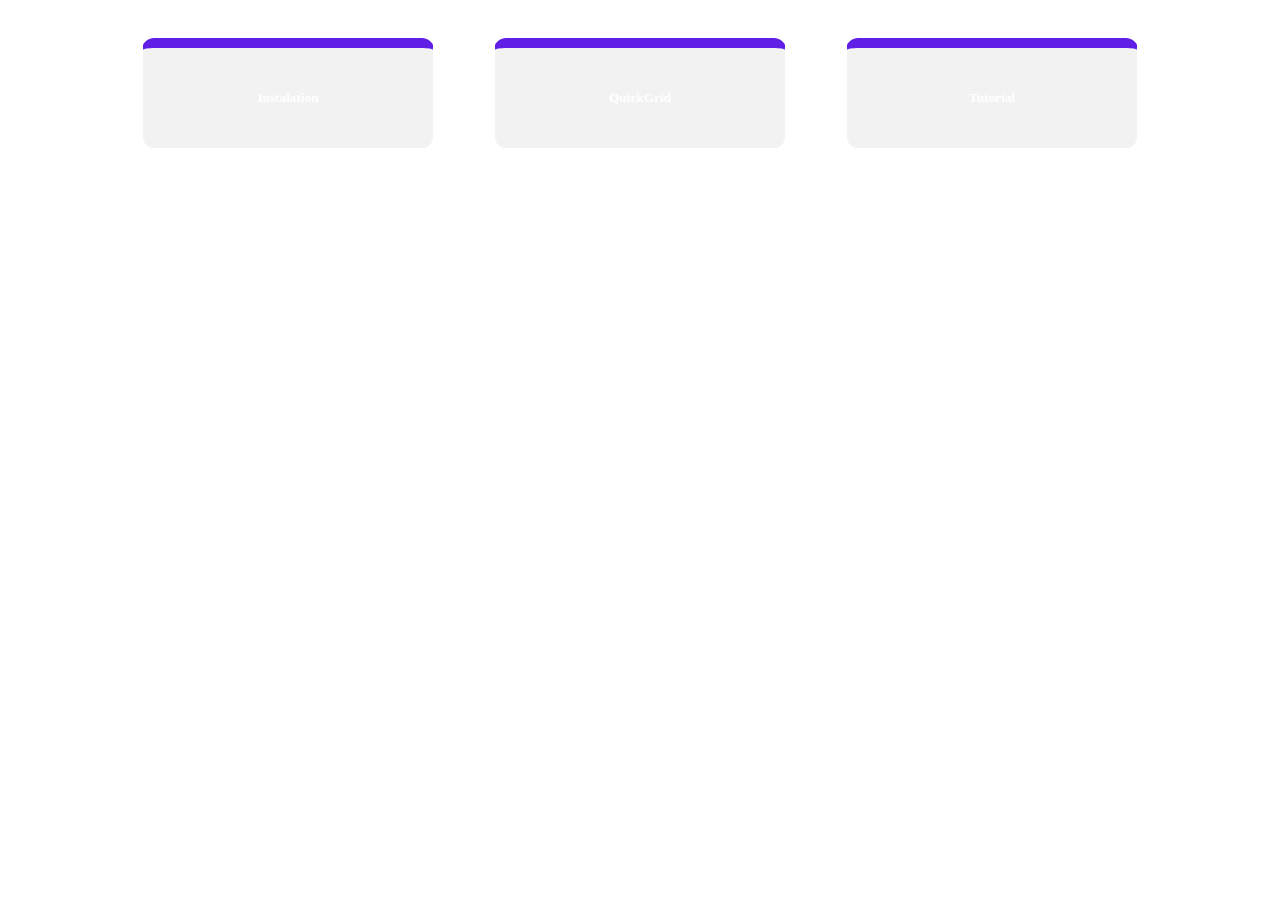
<file: index.html>
<!DOCTYPE html>
<html lang="pt-br">
<head>
    <meta charset="UTF-8">
    <meta name="viewport" content="width=device-width, initial-scale=1.0">
    <title>Document</title>
    <link rel="stylesheet" href="style.css">
</head>
<body>
  <div id="cards">
    <div class="card">
      <a href="#como-instalar-o-projeto" taget="_blank">
        <h5>Instalation</h5>
      </a>
    </div>
    <div class="card">
      <a href="./01_tutorial/" taget="_blank">
        <h5>QuickGrid</h5>
      </a>
    </div>
    <div class="card">
      <a href="./02_contribua/" taget="_blank">
        <h5>Tutorial</h5>
      </a>
    </div>
  </div>
</body>
</html>
</file>
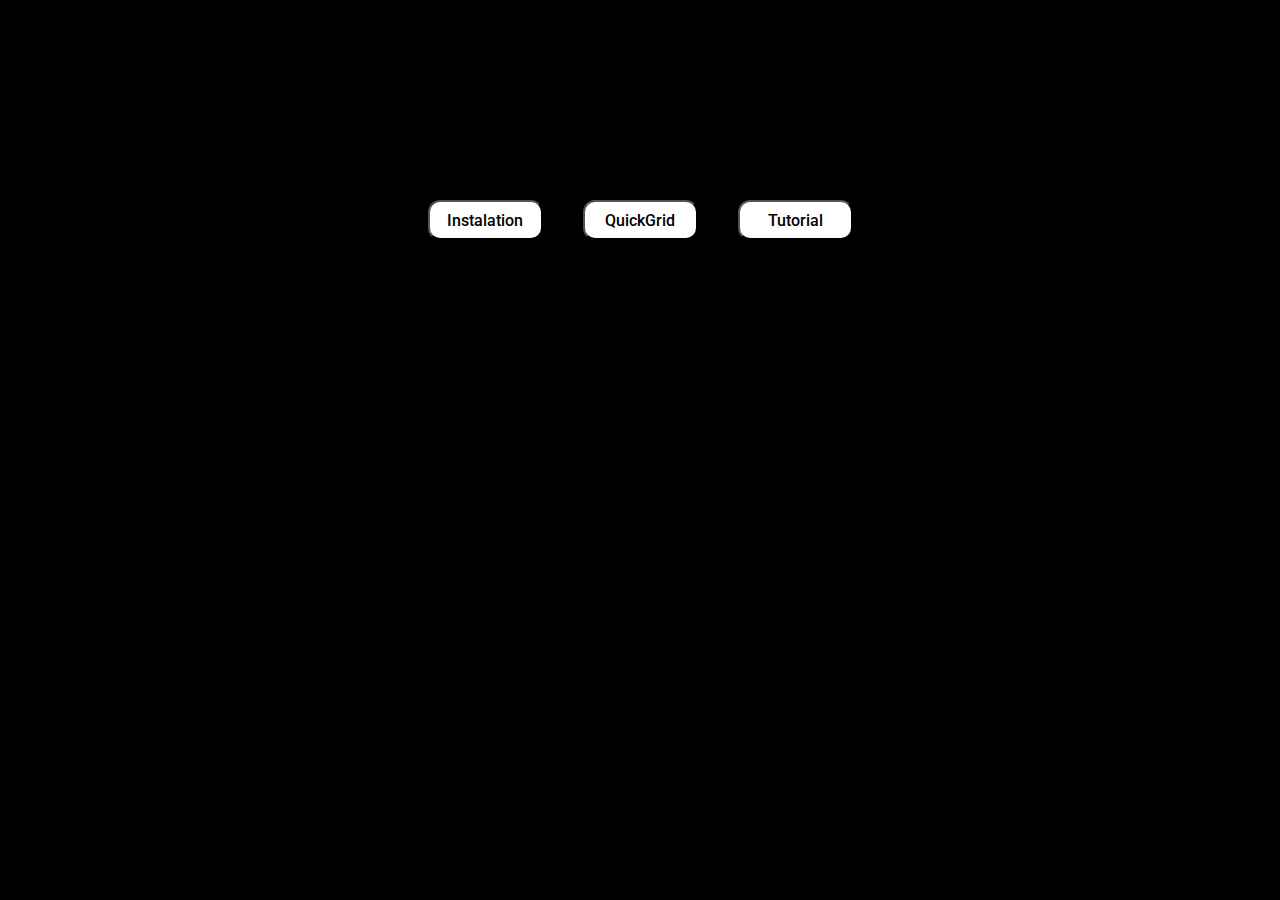
<file: Teste2/index.html>
<!DOCTYPE html>
<html lang="pt-br">
<head>
    <meta charset="UTF-8">
    <meta name="viewport" content="width=device-width, initial-scale=1.0">
    <title>Document</title>

    <link rel="preconnect" href="https://fonts.googleapis.com">
    <link rel="preconnect" href="https://fonts.gstatic.com" crossorigin>
    <link href="https://fonts.googleapis.com/css2?family=Akatab&family=Inter:wght@400;700&family=Kablammo&family=Roboto:wght@500&display=swap" rel="stylesheet">

    <link rel="stylesheet" class="ancora" href="style.css">

</head>
<body>
    <div class="divisao">
    <button class="botao">
        <a class="ancora" href="#" target="_blank">Instalation</a>
    </button>
    <button class="botao">
        <a class="ancora" href="#" target="_blank">QuickGrid</a>
    </button>
    <button class="botao">
        <a class="ancora" href="#" target="_blank">Tutorial</a>
    </button>
</div>
</body>
</html>
</file>
<file: style.css>
.card:hover {
  transform: translateY(-5px);
  cursor: pointer;
}

#cards{
  display: flex;
  justify-content: center;
  align-items: center;
  text-align: center;
}
.card{
  border-radius: 12px;
  margin: 30px;
  padding: 20px;
  border-top: 10px solid #5F1FE5;
  background-color: rgba(48,37,37,6%);
  border-bottom: 1px solid #FFFFFF;
  border-left: 1px solid #FFFFFF;
  border-right:1px solid #FFFFFF ;
  width: 250px;
}

h5,a{
  color:#FFFFFF;
  text-decoration: none;
}
</file>
<file: Teste2/style.css>
*{
    margin: 0;
    padding: 0;
}
body{
    background-color: #000000;
}


.divisao{
    display: flex;
    justify-content: center;
    align-items: center;
    text-align: center;
}
.botao{
    margin: 20px;
    margin-top: 200px;
    width: 115px;
    height: 40px;
    border-radius: 12px;
    background-color: #FFFFFF;
    transition: all 0.1s ease-out;
}
.ancora{
    text-decoration: none;
    color: #000000;
    font-size: 16px;
    font-weight: 500;
    font-family: 'Roboto';
}
.botao:hover{
    transform: translateY(-5px);
    cursor: pointer;
    box-shadow: 3px 3px 15px 0px #5F1FE5;
    border: 1px solid #5F1FE5;
}
.ancora:hover{
    color: #5F1FE5;
}
</file>
